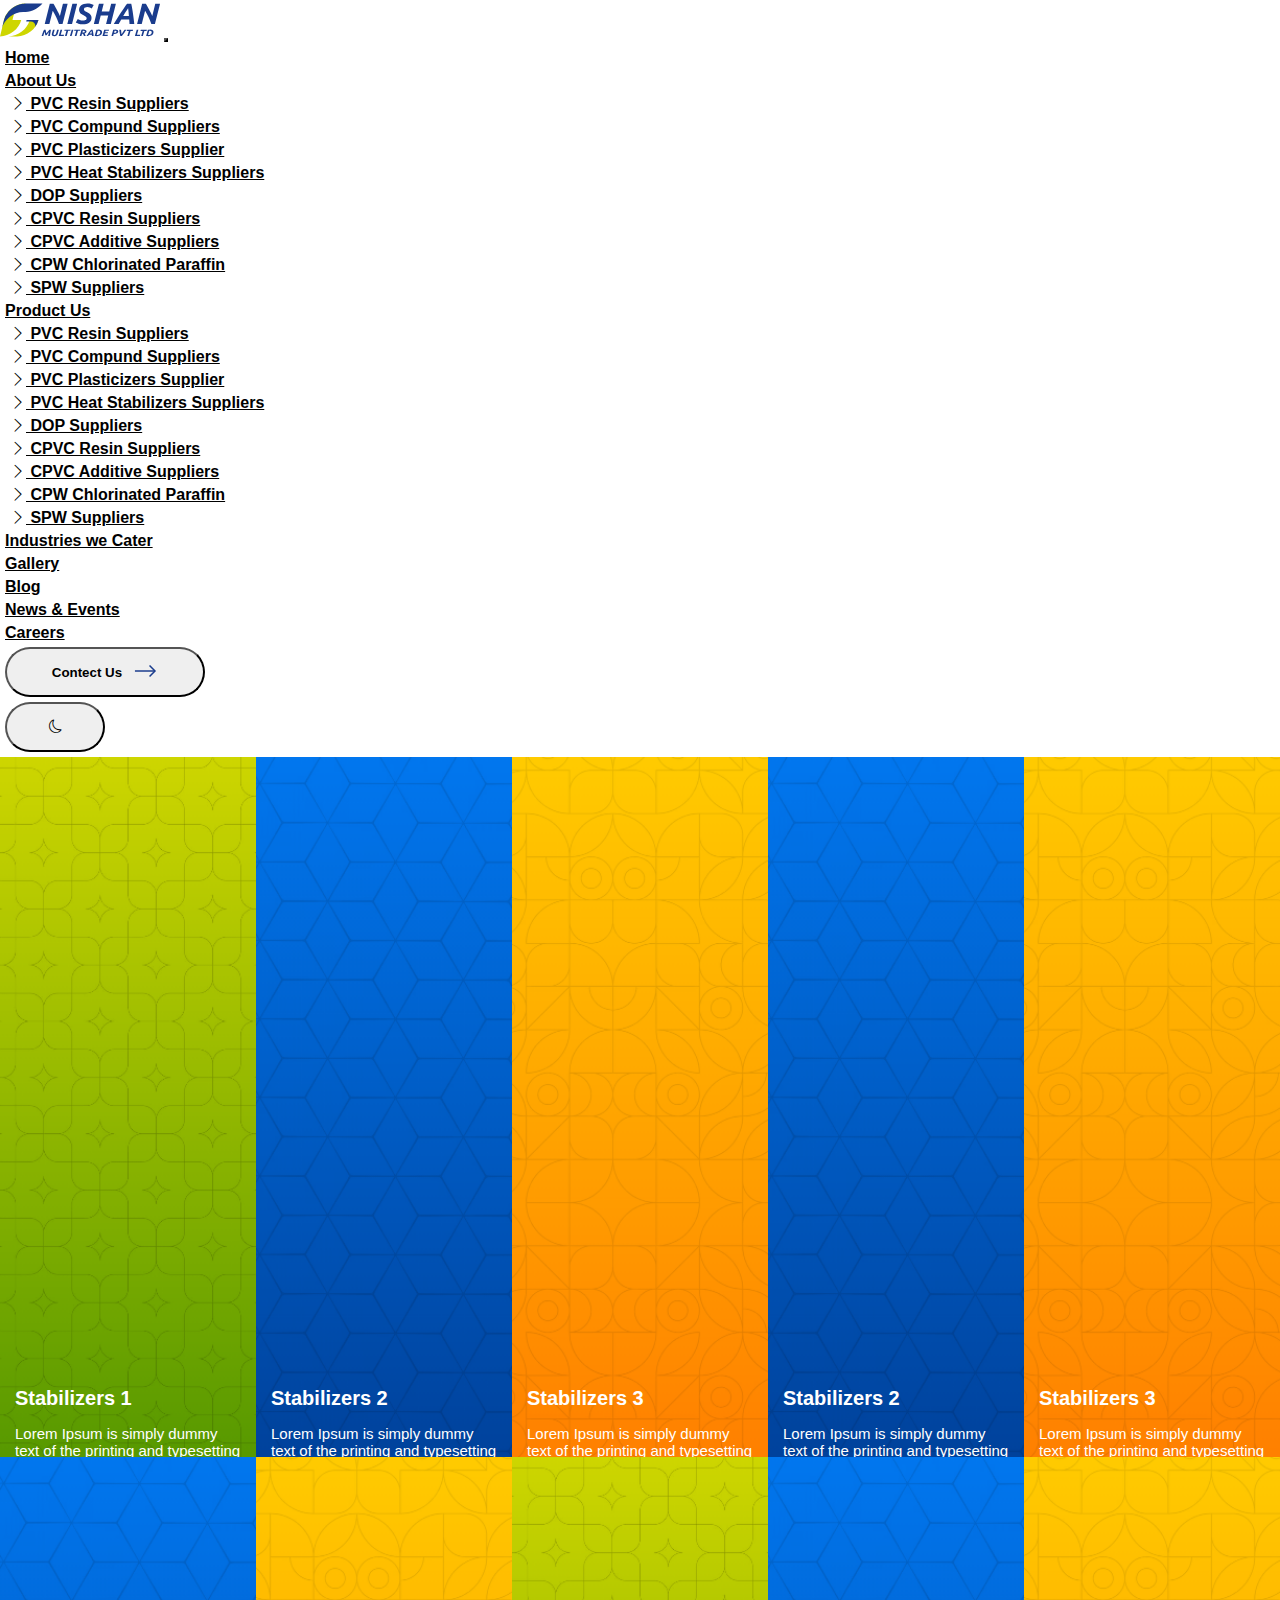
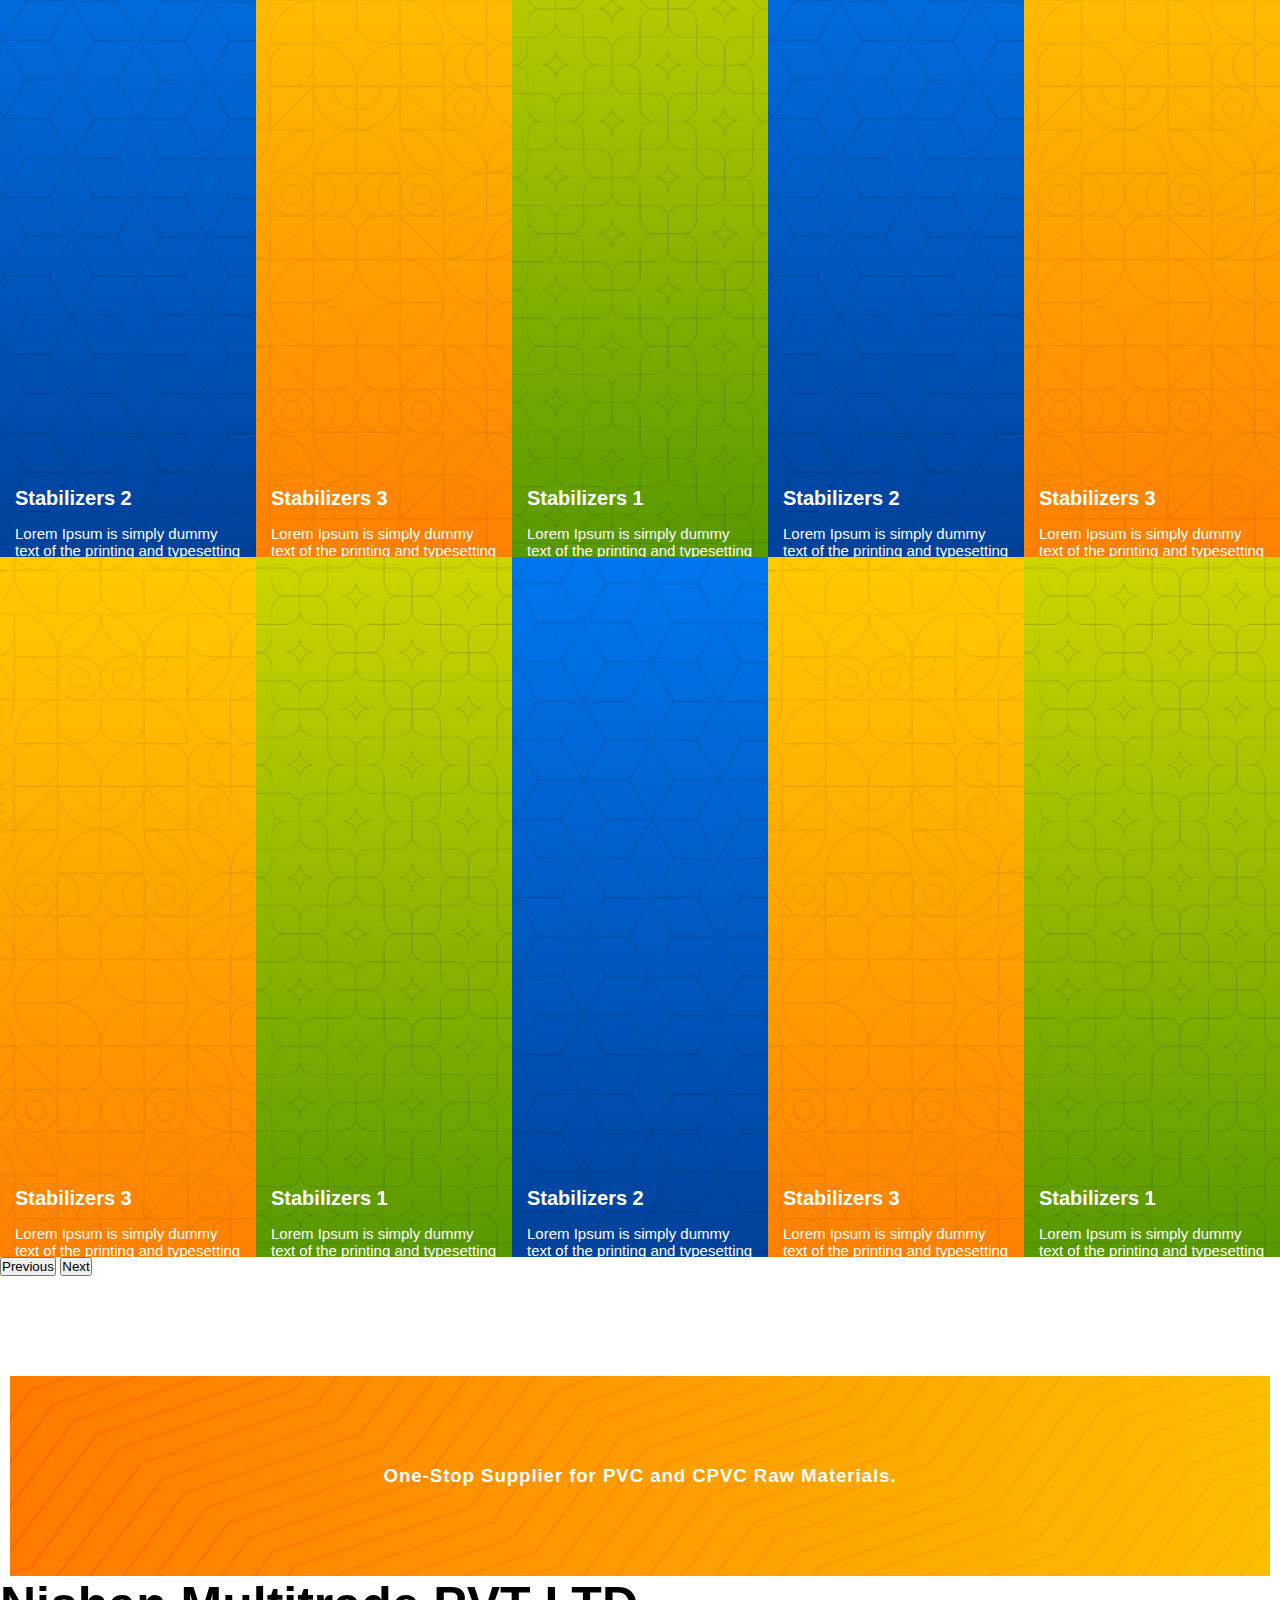
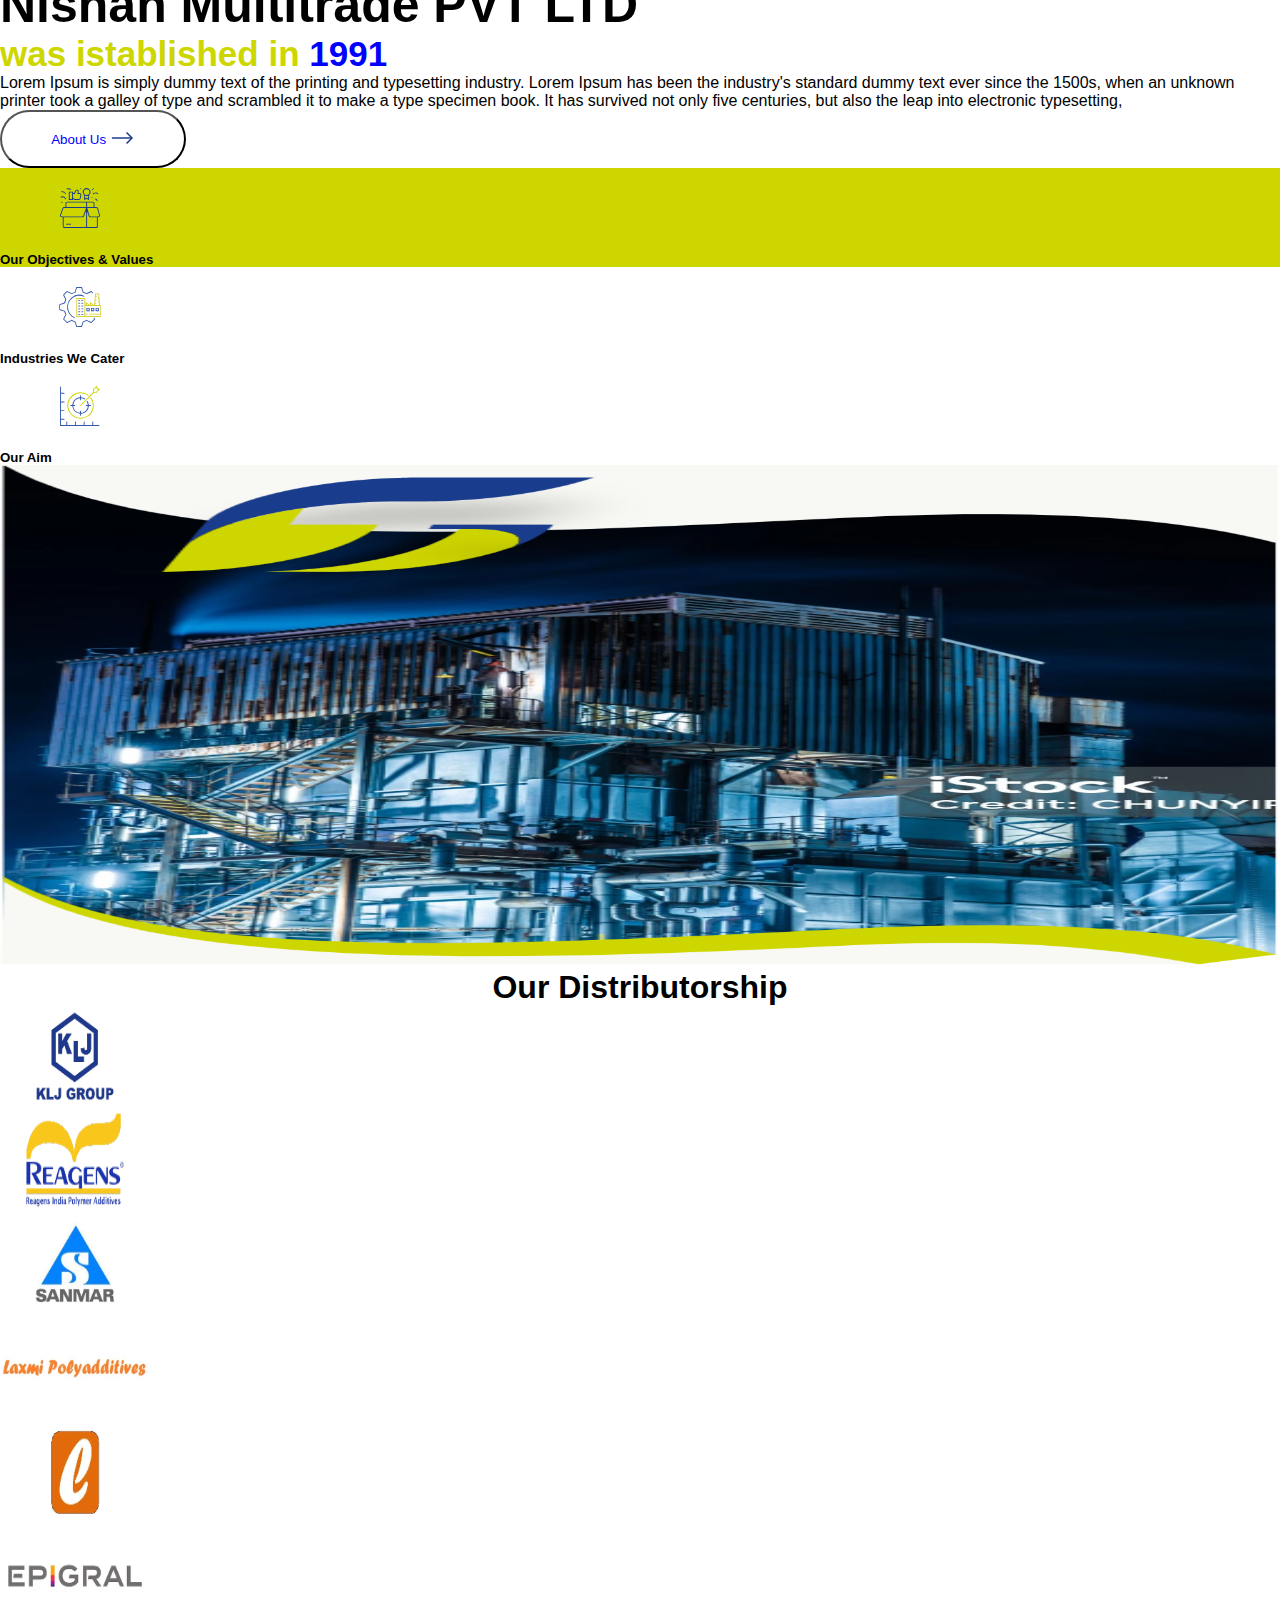
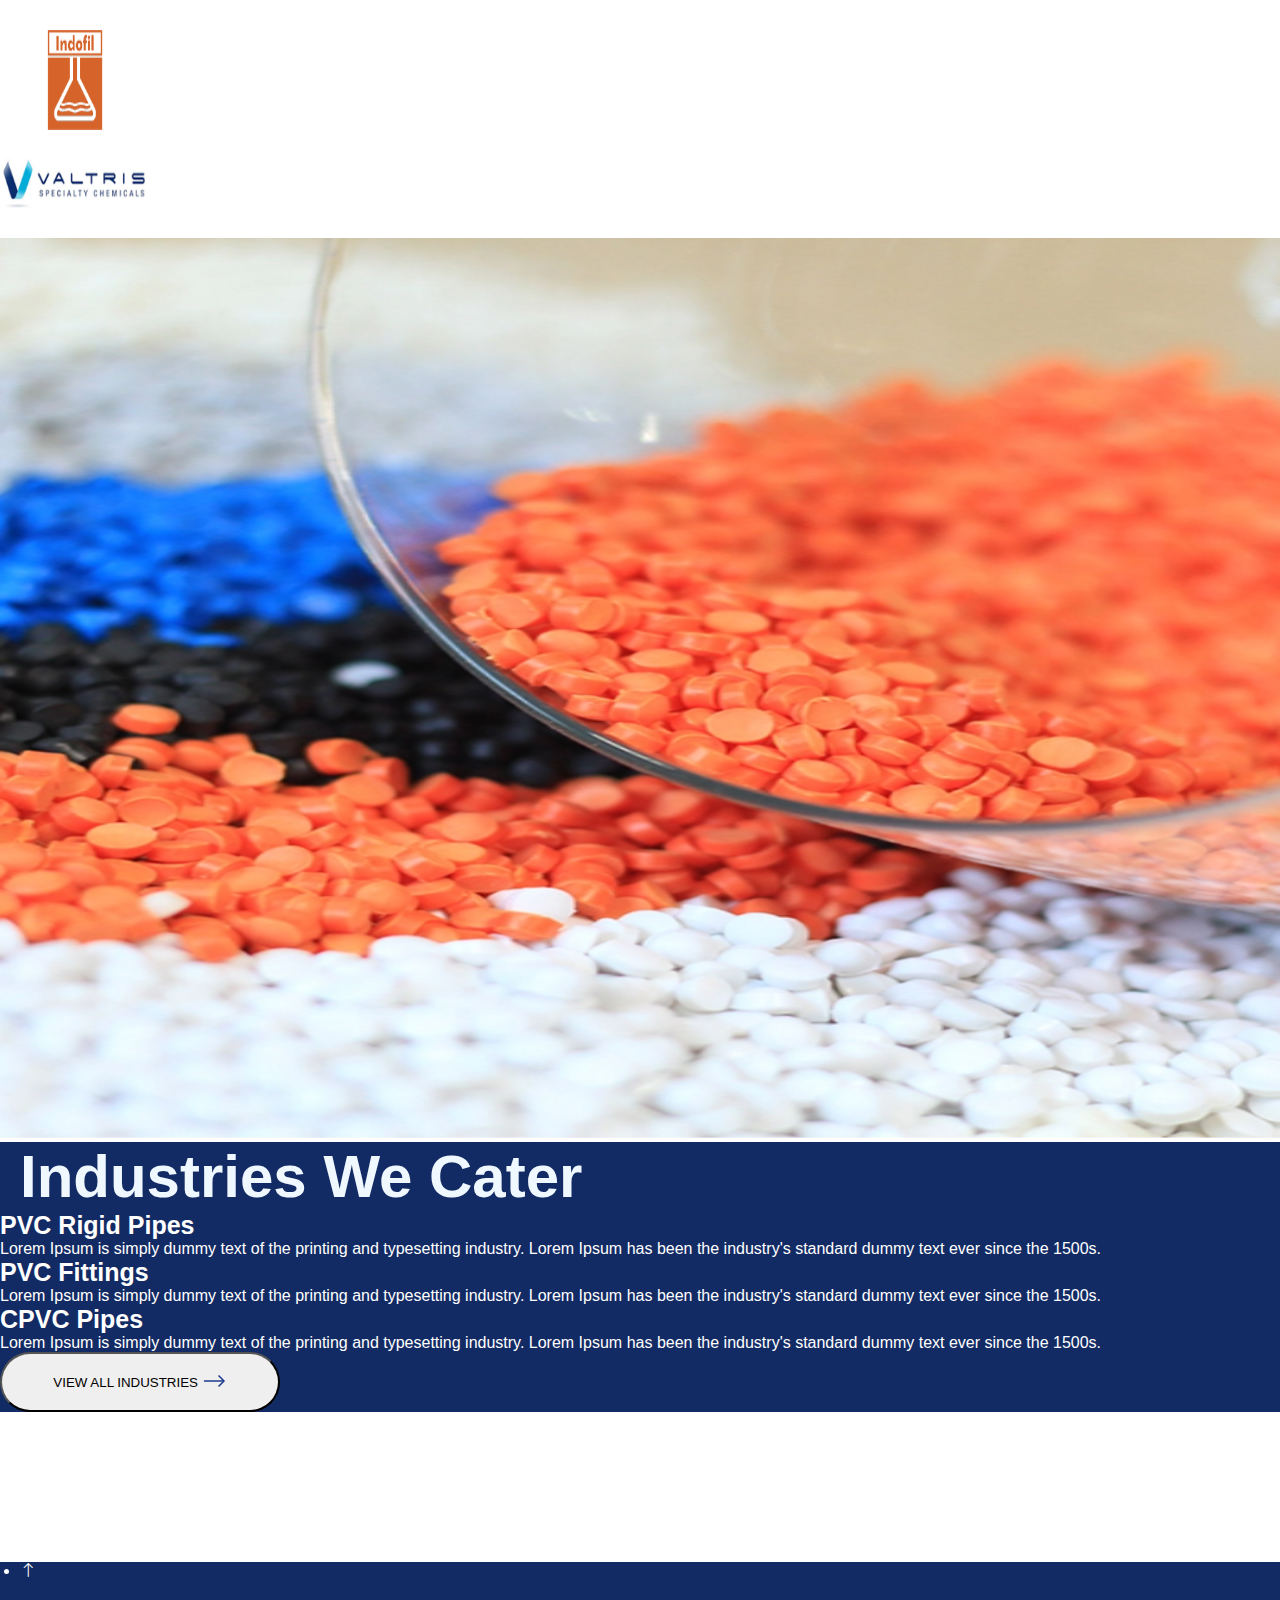
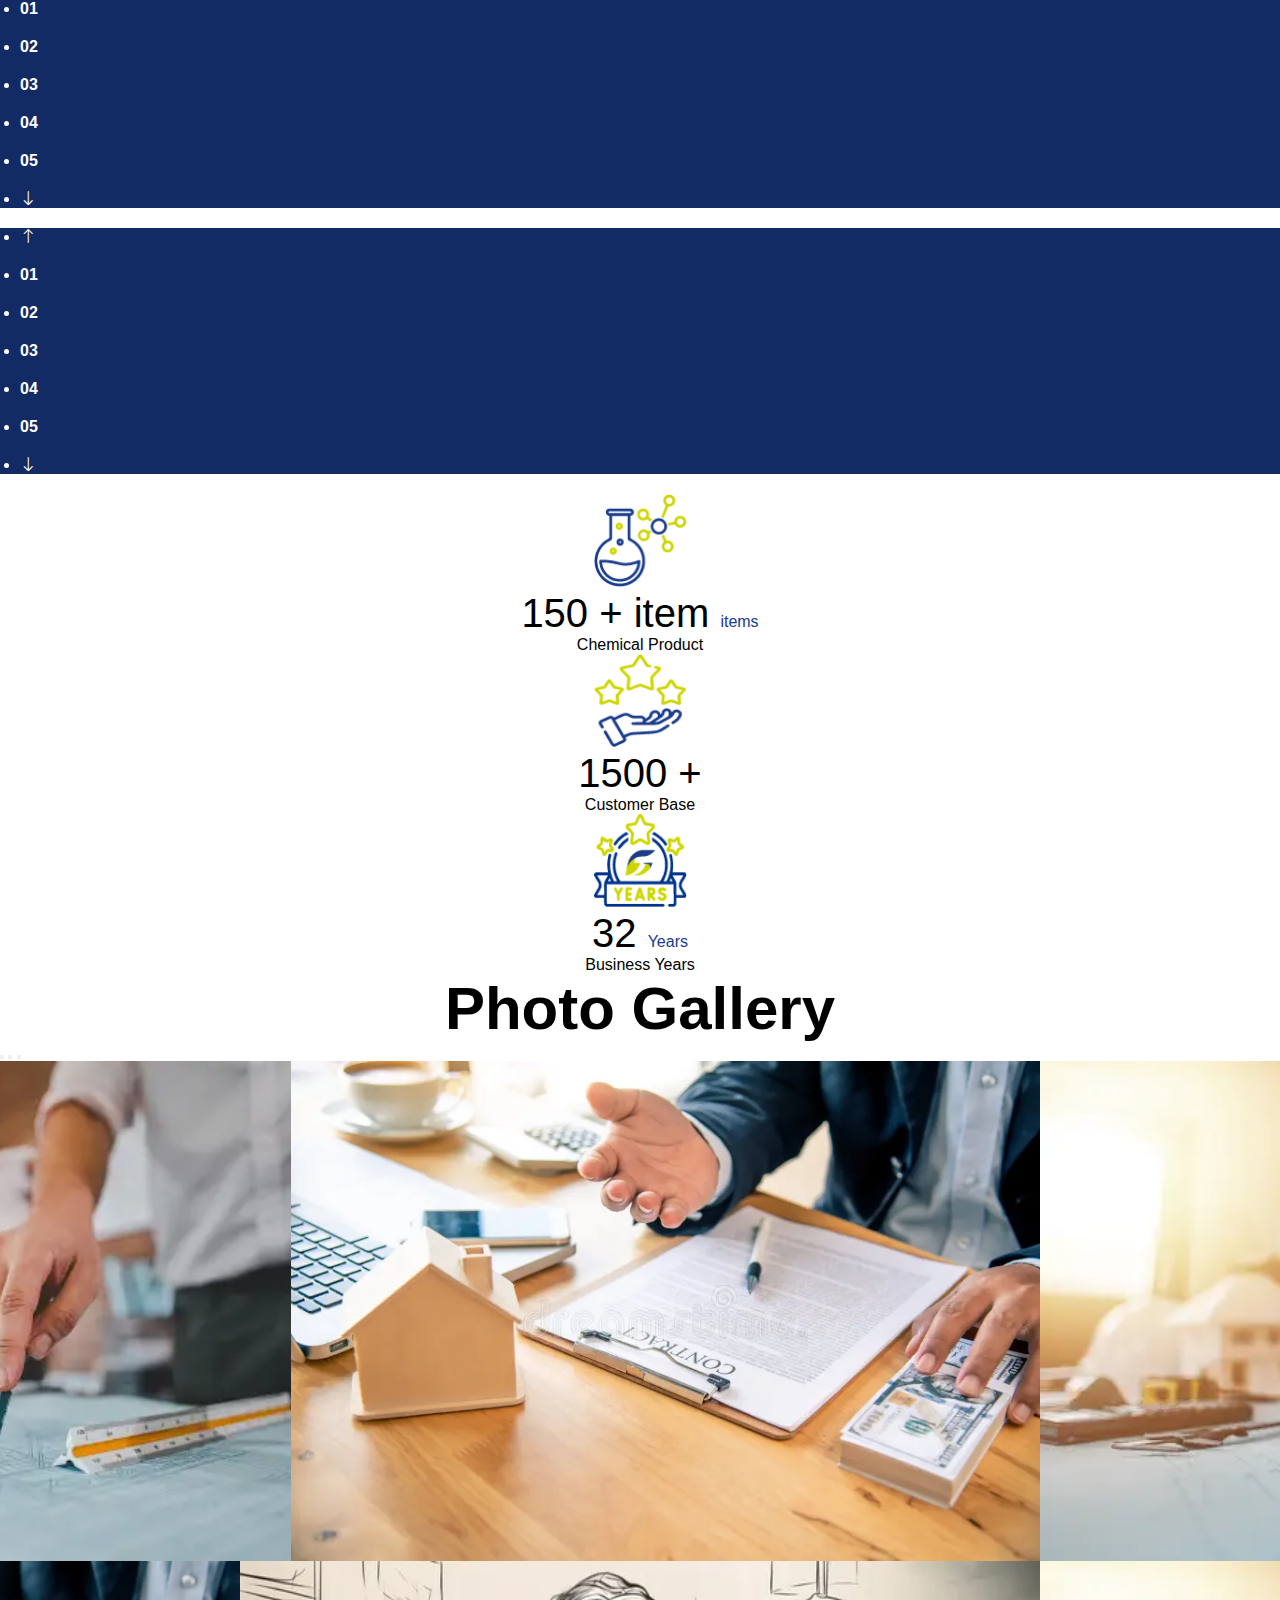
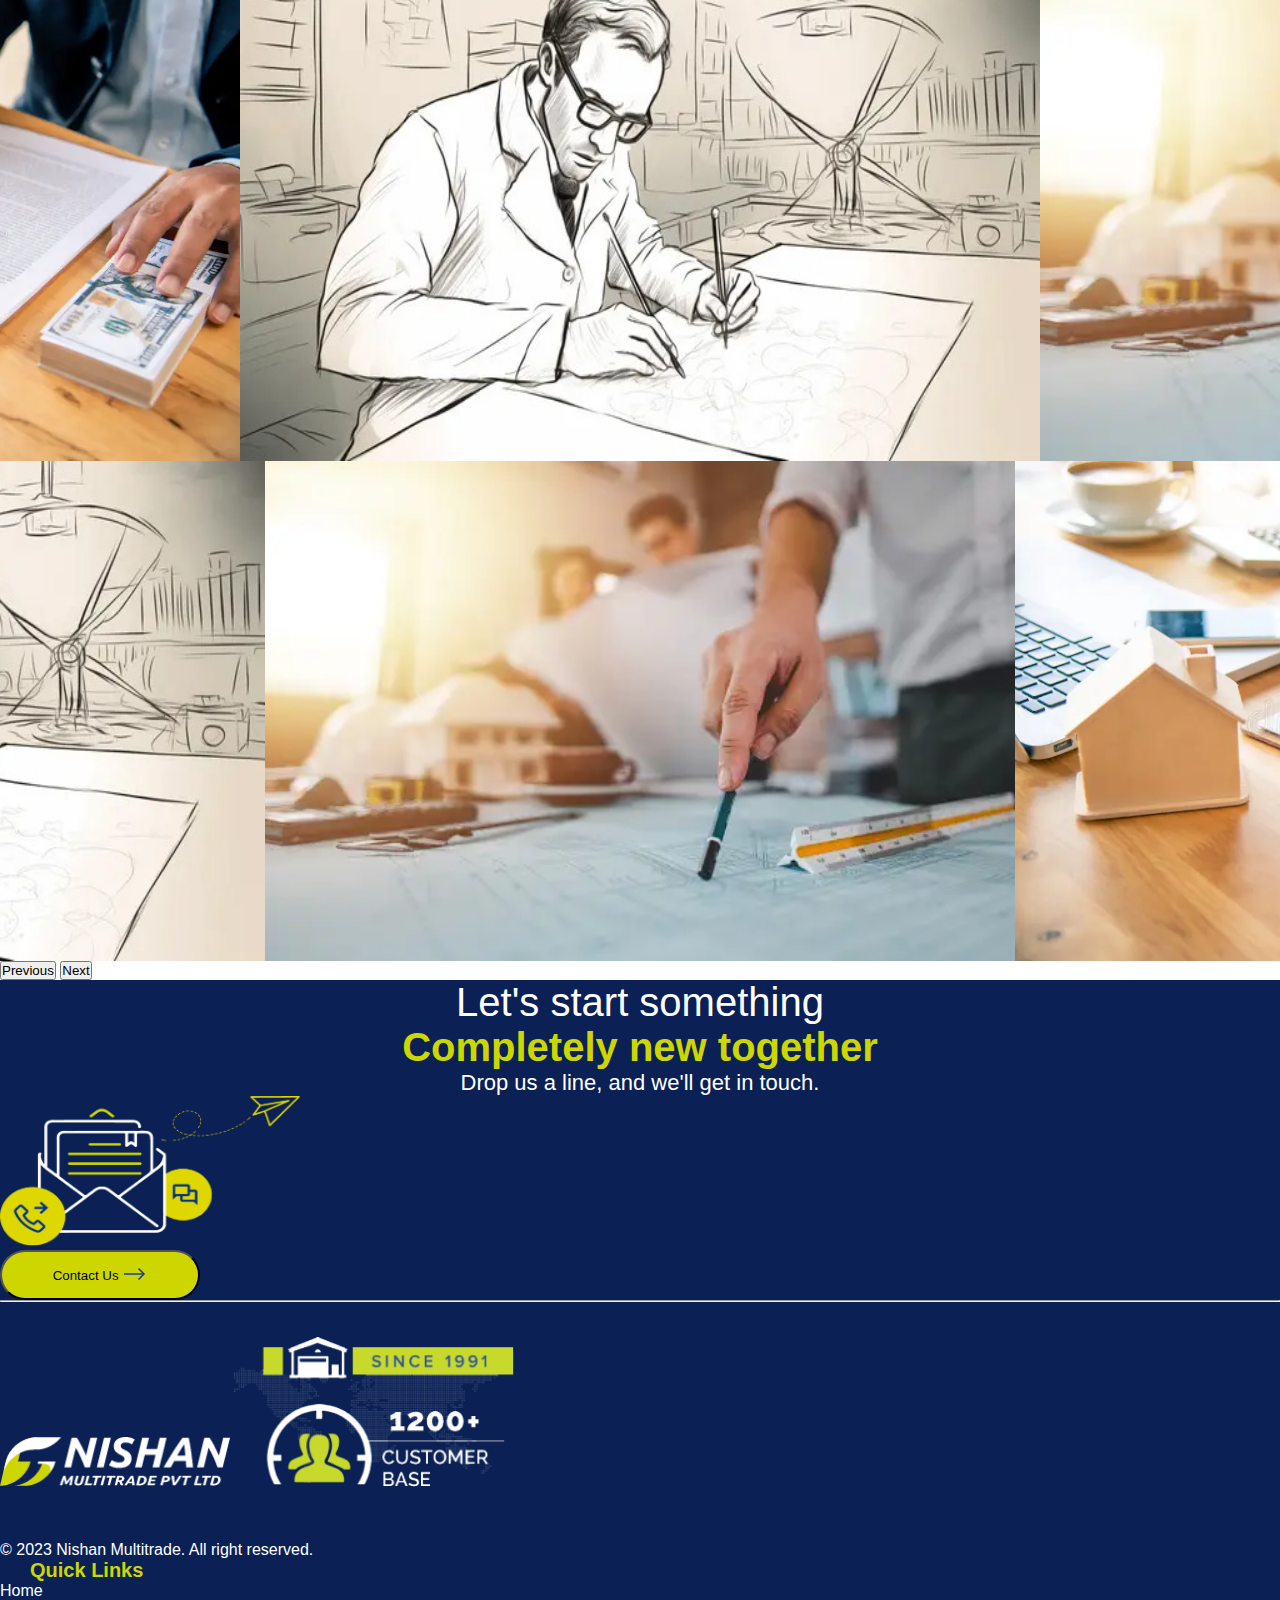
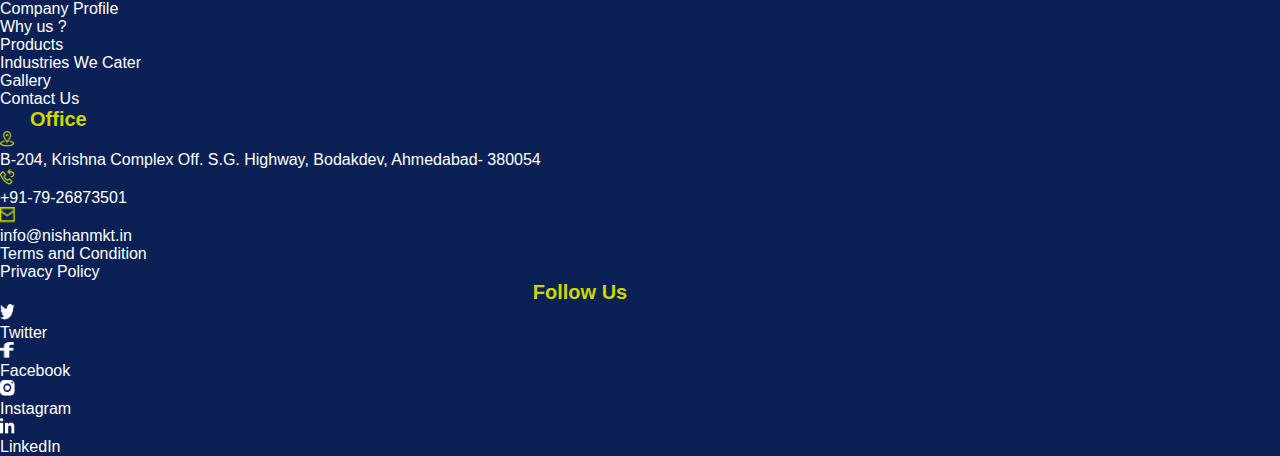
<file: home.html>
<!DOCTYPE html>
<html lang="en">
    <head>
        <meta charset="UTF-8">
        <meta
            name="viewport"
            content="width=device-width, initial-scale=1.0"
        >
        <title>Document</title>
        <link rel="stylesheet" href="style.css">
        <link href="https://cdn.jsdelivr.net/npm/bootstrap@5.0.0-beta2/dist/css/bootstrap.min.css" rel="stylesheet" integrity="sha384-BmbxuPwQa2lc/FVzBcNJ7UAyJxM6wuqIj61tLrc4wSX0szH/Ev+nYRRuWlolflfl" crossorigin="anonymous">
        <link rel="stylesheet" href="https://cdn.jsdelivr.net/npm/bootstrap-icons@1.11.2/font/bootstrap-icons.min.css">
        <!-- <script src="https://code.jquery.com/jquery-3.6.4.min.js"></script> -->
        <script
            src="https://cdn.jsdelivr.net/npm/@popperjs/core@2.11.6/dist/umd/popper.min.js"
            integrity="sha384-mZVC8zOeVlXvB0WpJS6pLSh9n4eb8fFVpZY+7d3QD9qbNJtp6CP/H/XJb5miEf1q"
            crossorigin="anonymous"
        ></script>
        <script
            src="https://cdn.jsdelivr.net/npm/bootstrap@5.3.0/dist/js/bootstrap.bundle.min.js"
            integrity="sha384-b5md+CkL08JUaDpzgEw8+6tGjhOztkY+kg9QgsfZIcM4p5UmCkiXbOX7kyqO8X+L"
            crossorigin="anonymous"
        ></script>
        <style>
                @media (max-width: 768px) {
            .carousel-inner .carousel-item > div {
                display: none;
            }
            
            .carousel-inner .carousel-item > div:first-child {
                display: block;
            }
            }
            .carousel-inner .carousel-item.active,
            .carousel-inner .carousel-item-start,
            .carousel-inner .carousel-item-next,
            .carousel-inner .carousel-item-prev {
            display: flex;
            }
            
            /* display 4 */
            @media (min-width: 768px) {
            .carousel-inner .carousel-item-right.active,
            .carousel-inner .carousel-item-next,
            .carousel-item-next:not(.carousel-item-start) {
                transform: translateX(25%) !important;
            }
            
            .carousel-inner .carousel-item-left.active,
            .carousel-item-prev:not(.carousel-item-end),
            .active.carousel-item-start,
            .carousel-item-prev:not(.carousel-item-end) {
                transform: translateX(-25%) !important;
            }
            
            .carousel-item-next.carousel-item-start, .active.carousel-item-end {
                transform: translateX(0) !important;
            }
            
            .carousel-inner .carousel-item-prev,
            .carousel-item-prev:not(.carousel-item-end) {
                transform: translateX(-25%) !important;
            }
            }
            </style>
    </head>
    <body>
        <!-- ------------------------- navbar section ----------------------- -->
        <nav class="navbar navbar-expand-lg navbar-light bg-body-tertiary ">
            <div class="container-fluid">
                <a class="navbar-brand">
                    <img
                        src="images/banner_1.svg"
                        alt
                    >
                </a>
                <button
                    class="navbar-toggler"
                    type="button"
                    data-bs-toggle="collapse"
                    data-bs-target="#navbarNav"
                    aria-controls="navbarNav"
                    aria-expanded="false"
                    aria-label="Toggle navigation"
                >
                    <span class="navbar-toggler-icon"></span>
                </button>
                <div
                    class="collapse navbar-collapse"
                    id="navbarNav"
                >
                    <ul class="navbar-nav ms-auto">
                        <li class="nav-item">
                            <a
                                class="nav-link"
                                aria-current="page"
                                href="#"
                            >
                                Home
                            </a>
                        </li>
                        <li class="nav-item dropdown">
                            <a
                                class="drop nav-link dropdown-toggle "
                                href="#"
                                role="button"
                                data-bs-toggle="dropdown"
                                aria-expanded="false"
                            >
                                About Us
                            </a>
                            <ul class="dropdown-menu">
                                <li>
                                    <a
                                        class="dropdown-item"
                                        href="#"
                                    >
                                        <i class="bi bi-chevron-right"></i>
                                        PVC Resin Suppliers
                                    </a>
                                </li>
                                <li>
                                    <a
                                        class="dropdown-item"
                                        href="#"
                                    >
                                        <i class="bi bi-chevron-right"></i>
                                        PVC Compund Suppliers
                                    </a>
                                </li>
                                <li>
                                    <a
                                        class="dropdown-item"
                                        href="#"
                                    >
                                        <i class="bi bi-chevron-right"></i>
                                        PVC Plasticizers Supplier
                                    </a>
                                </li>
                                <li>
                                    <a
                                        class="dropdown-item"
                                        href="#"
                                    >
                                        <i class="bi bi-chevron-right"></i>
                                        PVC Heat Stabilizers Suppliers
                                    </a>
                                </li>
                                <li>
                                    <a
                                        class="dropdown-item"
                                        href="#"
                                    >
                                        <i class="bi bi-chevron-right"></i>
                                        DOP Suppliers
                                    </a>
                                </li>
                                <li>
                                    <a
                                        class="dropdown-item"
                                        href="#"
                                    >
                                        <i class="bi bi-chevron-right"></i>
                                        CPVC Resin Suppliers
                                    </a>
                                </li>
                                <li>
                                    <a
                                        class="dropdown-item"
                                        href="#"
                                    >
                                        <i class="bi bi-chevron-right"></i>
                                        CPVC Additive Suppliers
                                    </a>
                                </li>
                                <li>
                                    <a
                                        class="dropdown-item"
                                        href="#"
                                    >
                                        <i class="bi bi-chevron-right"></i>
                                        CPW Chlorinated Paraffin
                                    </a>
                                </li>
                                <li>
                                    <a
                                        class="dropdown-item"
                                        href="#"
                                    >
                                        <i class="bi bi-chevron-right"></i>
                                        SPW Suppliers
                                    </a>
                                </li>
                            </ul>
                        </li>
                        <li class="nav-item dropdown">
                            <a
                                class="drop nav-link dropdown-toggle"
                                href="#"
                                role="button"
                                data-bs-toggle="dropdown"
                                aria-expanded="false"
                            >
                                Product Us
                            </a>
                            <ul class="dropdown-menu">
                                <li>
                                    <a
                                        class="dropdown-item"
                                        href="#"
                                    >
                                        <i class="bi bi-chevron-right"></i>
                                        PVC Resin Suppliers
                                    </a>
                                </li>
                                <li>
                                    <a
                                        class="dropdown-item"
                                        href="#"
                                    >
                                        <i class="bi bi-chevron-right"></i>
                                        PVC Compund Suppliers
                                    </a>
                                </li>
                                <li>
                                    <a
                                        class="dropdown-item"
                                        href="#"
                                    >
                                        <i class="bi bi-chevron-right"></i>
                                        PVC Plasticizers Supplier
                                    </a>
                                </li>
                                <li>
                                    <a
                                        class="dropdown-item"
                                        href="#"
                                    >
                                        <i class="bi bi-chevron-right"></i>
                                        PVC Heat Stabilizers Suppliers
                                    </a>
                                </li>
                                <li>
                                    <a
                                        class="dropdown-item"
                                        href="#"
                                    >
                                        <i class="bi bi-chevron-right"></i>
                                        DOP Suppliers
                                    </a>
                                </li>
                                <li>
                                    <a
                                        class="dropdown-item"
                                        href="#"
                                    >
                                        <i class="bi bi-chevron-right"></i>
                                        CPVC Resin Suppliers
                                    </a>
                                </li>
                                <li>
                                    <a
                                        class="dropdown-item"
                                        href="#"
                                    >
                                        <i class="bi bi-chevron-right"></i>
                                        CPVC Additive Suppliers
                                    </a>
                                </li>
                                <li>
                                    <a
                                        class="dropdown-item"
                                        href="#"
                                    >
                                        <i class="bi bi-chevron-right"></i>
                                        CPW Chlorinated Paraffin
                                    </a>
                                </li>
                                <li>
                                    <a
                                        class="dropdown-item"
                                        href="#"
                                    >
                                        <i class="bi bi-chevron-right"></i>
                                        SPW Suppliers
                                    </a>
                                </li>
                            </ul>
                        </li>
                        <li class="nav-item">
                            <a
                                class="nav-link"
                                href="#"
                            >
                                Industries we Cater
                            </a>
                        </li>
                        <li class="nav-item">
                            <a
                                class="nav-link"
                                href="#"
                            >
                                Gallery
                            </a>
                        </li>
                        <li class="nav-item">
                            <a
                                class="nav-link"
                                href="#"
                            >
                                Blog
                            </a>
                        </li>
                        <li class="nav-item">
                            <a
                                class="nav-link"
                                href="#"
                            >
                                News & Events
                            </a>
                        </li>
                        <li class="nav-item">
                            <a
                                class="nav-link"
                                href="#"
                            >
                                Careers
                            </a>
                        </li>
                        <li>
                            <button
                                class="custom-width btn btn-primary"
                                type="submit"
                                style="width: 200px; height: 50px; border-radius: 30px;"
                            >
                                Contect Us  &nbsp;
                                <img
                                    src="images/img_50.svg"
                                    alt
                                    style="width: 25px; height: 12px; "
                                >
                            </button>
                        </li>
                        <li>
                            <button
                                id="dark-mode-toggle"
                                class="custom-width btn btn-primary"
                                style="width: 100px; height: 50px; border-radius: 30px;"
                            >
                                <i
                                    class="bi bi-moon"
                                    id="moon-icon"
                                ></i>
                                <i
                                    class="bi bi-sun"
                                    id="sun-icon"
                                ></i>
                            </button>
                        </li>
                    </ul>
                </div>
            </div>
        </nav>













        <!-- ------------------------- card Carousel Section --------------------------- -->
        <div
            id="myCarousel"
            class="carousel slide container-fluid"
            data-bs-ride="carousel"
        >
            <div class="carousel-inner w-100 ">
                <div class="carousel-item">
                    <div class="col-md-4">
                        <div class="card img1">
                            <div class="empty"></div>
                            <div class="head">
                                <h6>Stabilizers 1</h6>
                                <p>
                                    Lorem Ipsum is simply dummy text of the printing and typesetting industry. Lorem Ipsum has been the industry's standard dummy text ever since the 1500s.
                                </p>
                            </div>
                            <div class="readbtn">
                                <h6>
                                    <a href="#">Read More</a>
                                </h6>
                            </div>
                        </div>
                    </div>
                </div>
                <div class="carousel-item">
                    <div class="col-md-4">
                        <div class="card img2">
                            <div class="empty"></div>
                            <div class="head">
                                <h6>Stabilizers 2</h6>
                                <p>
                                    Lorem Ipsum is simply dummy text of the printing and typesetting industry. Lorem Ipsum has been the industry's standard dummy text ever since the 1500s.
                                </p>
                            </div>
                            <div class="readbtn">
                                <h6>
                                    <a href="#">Read More</a>
                                </h6>
                            </div>
                        </div>
                    </div>
                </div>
                <div class="carousel-item active">
                    <div class="col-md-4">
                        <div class="card img3">
                            <div class="empty"></div>
                            <div class="head">
                                <h6>Stabilizers 3</h6>
                                <p>
                                    Lorem Ipsum is simply dummy text of the printing and typesetting industry. Lorem Ipsum has been the industry's standard dummy text ever since the 1500s.
                                </p>
                            </div>
                            <div class="readbtn">
                                <h6>
                                    <a href="#">Read More</a>
                                </h6>
                            </div>
                        </div>
                    </div>
                </div>
            </div>
            <button
                class="carousel-control-prev"
                type="button"
                data-bs-target="#myCarousel"
                data-bs-slide="prev"
            >
                <span
                    class="carousel-control-prev-icon"
                    aria-hidden="true"
                ></span>
                <span class="visually-hidden">Previous</span>
            </button>
            <button
                class="carousel-control-next"
                type="button"
                data-bs-target="#myCarousel"
                data-bs-slide="next"
            >
                <span
                    class="carousel-control-next-icon"
                    aria-hidden="true"
                ></span>
                <span class="visually-hidden">Next</span>
            </button>
        </div>












        <!-- ----------------------------------- section Two ------------------------------- -->
        <div class="container-fluid section-one">
            <h3 class="heading-one">
                One-Stop Supplier for PVC and CPVC Raw Materials.
            </h3>
        </div>


















        <!-- ------------------------------------- section Three ----------------------------- -->
        <div class="container-fluid mt-5">
            <div class="row g-5">
                <div class="col-md-6">
                    <div>
                        <h4 style="font-size: 50px; font-weight: bold;">Nishan Multitrade PVT LTD</h4>
                        <p style="font-size: 35px; color: #CED600;  font-weight: bold;">
                            was istablished in
                            <span style="color: blue; font-weight: bold;">1991</span>
                        </p>
                        <p class="para-2">
                            Lorem Ipsum is simply dummy text of the printing and typesetting industry. Lorem Ipsum has been the industry's standard dummy text ever since the 1500s, when an unknown printer took a galley of type and scrambled it to make a type specimen book. It has survived not only five centuries, but also the leap into electronic typesetting,
                        </p>
                        <button
                            type="button"
                            class="btn-1 btn-outline-warning"
                            style="color: blue; background-color: white;"
                        >
                            About Us
                            <img
                                src="images/img_50.svg"
                                alt
                                style="width: 25px; height: 12px;"
                            >
                        </button>
                        <div class="container-fluid mt-5">
                            <div class="row g-5">
                                <div class="col-md-4 col-12 text-center" style="background-color: #CED600;">
                                    <img src="images/img_4.svg" alt style="margin-top: 20px;">
                                    <h5 style="margin-top: 20px;">Our Objectives & Values</h5>
                                </div>
                                <div class="col-md-4 col-12 text-center">
                                    <img src="images/img_5.svg" alt style="margin-top: 20px;">
                                    <h5 style="margin-top: 20px;">Industries We Cater</h5>
                                </div>
                                <div class="col-md-4 col-12 text-center">
                                    <img src="images/img_6.svg" alt style="margin-top: 20px;">
                                    <h5 style="margin-top: 20px;">Our Aim</h5>
                                </div>
                            </div>
                        </div>
                    </div>
                </div>
                <div class="col-md-6">
                    <div class="img-4">
                        <img
                            src="images/img_3.png"
                            alt
                            style="width: 100%; height: 500px;"
                        >
                    </div>
                </div>
            </div>
        </div>














        <!-- --------------------------------------- section Four ------------------------------ -->
        <div class="container-fluid mt-5">
            <h1 style="text-align: center;">
                Our
                <b>Distributorship</b>
            </h1>


            <div class="container-fluid mt-5">
                <div class="row g-5">
                    <div class="col-md-2 col-6 text-center">
                        <img
                            src="images/img-7.png"
                            alt
                            style="width: 150px; height: 100px;"
                        >
                    </div>
                    <div class="col-md-2 col-6 text-center">
                        <img
                            src="images/img-9.png"
                            alt
                            style="width: 150px; height: 100px;"
                        >
                    </div>
                    <div class="col-md-2 col-6 text-center">
                        <img
                            src="images/img_10.png"
                            alt
                            style="width: 150px; height: 100px;"
                        >
                    </div>
                    <div class="col-md-2 col-6 text-center">
                        <img
                            src="images/img_11.png"
                            alt
                            style="width: 150px; height: 100px;"
                        >
                    </div>
                    <div class="col-md-2 col-6 text-center">
                        <img
                            src="images/img_12.png"
                            alt
                            style="width: 150px; height: 100px;"
                        >
                    </div>
                    <div class="col-md-2 col-6 text-center">
                        <img
                            src="images/img_13.png"
                            alt
                            style="width: 150px; height: 100px;"
                        >
                    </div>
                    <div class="col-md-2 col-6 text-center">
                        <img
                            src="images/img_14.png"
                            alt
                            style="width: 150px; height: 100px;"
                        >
                    </div>
                    <div class="col-md-2 col-6 text-center">
                        <img
                            src="images/img_8.png"
                            alt
                            style="width: 150px; height: 100px;"
                        >
                    </div>
                </div>
            </div>
        </div>











        <!-- --------------------------------- section Five ------------------------------------ -->




        <div class="container-fluid mt-5">
            <div class="row">
                <div class="col-md-6 p-0">
                    <img
                        src="images/img_15.png"
                        alt
                        style="width: 100%; height: 900px;"
                    >
                </div>
                <div
                    class="col-md-5"
                    style="background-color: #132B64;"
                >
                    <h4
                        class="mt-5"
                        style="font-size: 60px; margin-left: 20px; color: aliceblue;"
                    >
                        <b style="font-size: 60px;">Industries</b>
                        We Cater
                    </h4>
                    <div
                        id="pvc-rigid-pipes"
                        class="mt-5 m-3"
                    >
                        <h3 style="font-size: 25px; color: white;">PVC Rigid Pipes</h3>
                        <p style="font-size: 16px; color: white;">
                            Lorem Ipsum is simply dummy text of the printing and typesetting industry. Lorem Ipsum has been the industry's standard dummy text ever since the 1500s.
                        </p>
                    </div>
                    <div
                        id="pvc-fittings"
                        class="mt-5 m-3"
                    >
                        <h3 style="font-size: 25px; color: white;">PVC Fittings</h3>
                        <p style="font-size: 16px; color: white;">
                            Lorem Ipsum is simply dummy text of the printing and typesetting industry. Lorem Ipsum has been the industry's standard dummy text ever since the 1500s.
                        </p>
                    </div>
                    <div
                        id="cpvc-pipes"
                        class="mt-5 m-3"
                    >
                        <h3 style="font-size: 25px; color: white;">CPVC Pipes</h3>
                        <p style="font-size: 16px; color: white;">
                            Lorem Ipsum is simply dummy text of the printing and typesetting industry. Lorem Ipsum has been the industry's standard dummy text ever since the 1500s.
                        </p>
                    </div>


                    <button
                        type="button"
                        class="btn btn-warning mt-5"
                        style="width: 280px; height: 60px; border-radius: 30px;"
                    >
                        VIEW ALL INDUSTRIES
                        <img
                            src="images/img_50.svg"
                            alt
                            style="width: 25px; height: 12px;"
                        >
                    </button>
                </div>
                <div
                    class="col-md-1 d-none d-md-block"
                    style="background-color: #132B64;"
                >
                    <ul
                        class="list-unstyled"
                        style="cursor: pointer;"
                    >
                        <li style="margin-top: 150px; margin-left: 20px; color: white;">
                            <i class="bi bi-arrow-up"  id="arrow-up"></i>
                        </li>
                        <li
                            style="margin: 20px; color: white;"
                            class="scroll-item"
                            data-target="pvc-rigid-pipes"
                        >
                            01
                        </li>
                        <li
                            style="margin: 20px; color: white;"
                            class="scroll-item"
                            data-target="pvc-fittings"
                        >
                            02
                        </li>
                        <li
                            style="margin: 20px; color: white;"
                            class="scroll-item"
                            data-target="cpvc-pipes"
                        >
                            03
                        </li>
                        <li
                            style="margin: 20px; color: white;"
                            class="scroll-item"
                            data-target="pvc-rigid-pipes"
                        >
                            04
                        </li>
                        <li style="margin: 20px; color: white;">05</li>
                        <li style="margin: 20px; color: white;">
                            <i class="bi bi-arrow-down"   id="arrow-down"></i>
                        </li>
                    </ul>
                </div>
            </div>
            <!-- Mobile Responsive Unordered List -->
            <div class="d-block d-md-none col-md-12" style="background-color: #132B64;">
                <ul class="list-unstyled d-flex flex-row justify-content-center align-items-center mb-0" style="cursor: pointer;">
                    <li style=" margin-left: 20px; color: white;">
                        <i class="bi bi-arrow-up"  id="arrow-up"></i>
                    </li>
                    <li style="margin: 20px; color: white;" class="scroll-item" data-target="pvc-rigid-pipes">01</li>
                    <li style="margin: 20px; color: white;" class="scroll-item" data-target="pvc-fittings">02</li>
                    <li style="margin: 20px; color: white;" class="scroll-item" data-target="cpvc-pipes">03</li>
                    <li style="margin: 20px; color: white;" class="scroll-item" data-target="pvc-rigid-pipes">04</li>
                    <li style="margin: 20px; color: white;">05</li>
                    <li style="margin: 20px; color: white;">
                        <i class="bi bi-arrow-down"   id="arrow-down"></i>
                    </li>
                </ul>
            </div>








        <!-- ---------------------------------------- section Six ------------------------------- -->







        <div class="container-fluid mt-5">
            <div class="row g-5">
                <div
                    class="col-md-4"
                    style=" text-align: center;"
                >
                    <div class="row mt-5">
                        <div class="col-md-4">
                            <img
                                src="images/img_16.png"
                                alt
                                style="width: 93px; height: 93px;"
                            >
                        </div>
                        <div class="col-md-8 mt-4">
                            <p style="font-size: 40px;">
                                150 + item
                                <span style="font-size: 16px; color: #1A3C8D;">items</span>
                            </p>
                            <p style="font-size: 16px;">Chemical Product</p>
                        </div>
                    </div>
                </div>
                <div
                    class="col-md-4"
                    style="text-align: center;"
                >
                    <div class="row mt-5">
                        <div class="col-md-2">
                            <img
                                src="images/img_17.png"
                                alt
                                style="width: 93px; height: 93px;"
                            >
                        </div>
                        <div class="col-md-9 mt-10">
                            <p style="font-size: 40px;">1500 +</p>
                            <p style="font-size: 16px;">Customer Base</p>
                        </div>
                    </div>
                </div>
                <div
                    class="col-md-4"
                    style="text-align: center;"
                >
                    <div class="row mt-5">
                        <div class="col-md-3">
                            <img
                                src="images/img_18.png"
                                alt
                                style="width: 93px; height: 93px;"
                            >
                        </div>
                        <div class="col-md-9 mt-10">
                            <p style="font-size: 40px;">
                                32
                                <span style="font-size: 16px; color: #1A3C8D;">Years</span>
                            </p>
                            <p style="font-size: 16px;">Business Years</p>
                        </div>
                    </div>
                </div>
            </div>
        </div>













        <!-- -------------------------------------- section Seven ------------------------------ -->
        <div
            id="carouselExampleCaptions"
            class="container-fluid carousel slide mt-5"
        >
            <h1 style="font-size: 60px; text-align: center;">
                Photo
                <b>Gallery</b>
            </h1>
            <div class="carousel-indicators">
                <button
                    type="button"
                    data-bs-target="#carouselExampleCaptions"
                    data-bs-slide-to="0"
                    class="active"
                    aria-current="true"
                    aria-label="Slide 1"
                ></button>
                <button
                    type="button"
                    data-bs-target="#carouselExampleCaptions"
                    data-bs-slide-to="1"
                    aria-label="Slide 2"
                ></button>
                <button
                    type="button"
                    data-bs-target="#carouselExampleCaptions"
                    data-bs-slide-to="2"
                    aria-label="Slide 3"
                ></button>
            </div>
            <div class="carousel-inner">
                <div class="carousel-item active">
                    <img
                        src="images/img_20.jpg"
                        class="d-block w-100"
                        alt="..."
                        style="width: 800px; height: 500px;"
                    >
                </div>
                <div class="carousel-item">
                    <img
                        src="images/img_21.webp"
                        class="d-block w-100"
                        alt="..."
                        style="width: 800px; height: 500px;"
                    >
                </div>
                <div class="carousel-item">
                    <img
                        src="images/img_22.webp"
                        class="d-block w-100"
                        alt="..."
                        style="width: 800px; height: 500px;"
                    >
                </div>
            </div>
            <button
                class="carousel-control-prev"
                type="button"
                data-bs-target="#carouselExampleCaptions"
                data-bs-slide="prev"
            >
                <span
                    class="carousel-control-prev-icon"
                    aria-hidden="true"
                ></span>
                <span class="visually-hidden">Previous</span>
            </button>
            <button
                class="carousel-control-next"
                type="button"
                data-bs-target="#carouselExampleCaptions"
                data-bs-slide="next"
            >
                <span
                    class="carousel-control-next-icon"
                    aria-hidden="true"
                ></span>
                <span class="visually-hidden">Next</span>
            </button>
        </div>











        <!-- ------------------------------------- section Eight ---------------------------------------- -->
        <div
            class="mt-5 container-fluid p-5"
            style="background-color: #0B2155;"
        >
            <div class="row">
                <div class="col-md-5">
                    <p style="font-size: 40px; text-align: center; color: white;">Let's start something</p>
                    <h3 style="font-size: 40px; text-align: center; color: #CED600;">
                        <b>Completely new together</b>
                    </h3>
                    <p style="font-size: 22px; text-align: center; color: white;">Drop us a line, and we'll get in touch.</p>
                </div>
                <div class="col-md-4 mt-3">
                    <img
                        src="images/img_23.png"
                        alt
                        style="width: 300px; height: 150px; "
                    >
                </div>
                <div class="col-md-1 mt-5">
                    <button
                        type="button"
                        class="btn btn-warning"
                        style="background-color: #CED600; width: 200px; height: 50px; border-radius: 30px"
                    >
                        Contact Us
                        <img
                            src="images/img_50.svg"
                            alt
                            style="width: 25px; height: 12px;"
                        >
                    </button>
                </div>
            </div>
            <hr style="color: white;">
            <div
                class="container-fluid mt-5"
                style="background-color: #0B2155;"
            >
                <div class="row">
                    <div class="col-md-3">
                        <img
                            src="images/img_24.png"
                            alt
                            style="width: 230px; height: 50px;"
                        >
                        <img
                            src="images/img_25.png"
                            alt
                            style="width: 280px; height: 150px; margin-top: 35px;"
                        >
                        <p style="color: white; margin-top: 50px;">
                            © 2023 Nishan Multitrade. All right reserved.
                        </p>
                    </div>
                    <div class="col-md-3">
                        <h3 style="color: #CED600; font-size: 20px; margin-left: 30px;">
                            <b>Quick Links</b>
                        </h3>
                        <ul style="list-style:none; color: white;">
                            <p>Home</p>
                            <p>Company Profile</p>
                            <p>Why us ?</p>
                            <p>Products</p>
                            <p>Industries We Cater</p>
                            <p>Gallery</p>
                            <p>Contact Us</p>
                        </ul>
                    </div>
                    <div class="col-md-3">
                        <h3 style="color: #CED600; font-size: 20px; margin-left: 30px;">
                            <b>Office</b>
                        </h3>
                        <ul style="list-style:none; color: white;">
                            <div class="row">
                                <div class="col-md-2">
                                    <img
                                        src="images/img_26.png"
                                        alt
                                        style="width: 15px; height: 16px;"
                                    >
                                </div>
                                <div class="col-md-10">
                                    <p>
                                        B-204, Krishna Complex Off. S.G. Highway, Bodakdev, Ahmedabad- 380054
                                    </p>
                                </div>
                            </div>
                            <div class="row">
                                <div class="col-md-2">
                                    <img
                                        src="images/img_27.png"
                                        alt
                                        style="width: 15px; height: 16px;"
                                    >
                                </div>
                                <div class="col-md-10">
                                    <p>+91-79-26873501</p>
                                </div>
                            </div>
                            <div class="row">
                                <div class="col-md-2">
                                    <img
                                        src="images/img_28.png"
                                        alt
                                        style="width: 15px; height: 16px;"
                                    >
                                </div>
                                <div class="col-md-10">
                                    <p>info@nishanmkt.in</p>
                                </div>
                            </div>
                            <p>Terms and Condition</p>
                            <p>Privacy Policy</p>
                        </ul>
                    </div>


                    <div class="col-md-3">
                        <h3 style="color: #CED600; font-size: 20px; text-align: center; margin-right: 120px;">
                            <b>Follow Us</b>
                        </h3>
                        <ul style="list-style:none; color: white;">
                            <div class="row">
                                <div class="col-md-2">
                                    <img
                                        src="images/img_29.png"
                                        alt
                                        style="width: 15px; height: 16px;"
                                    >
                                </div>
                                <div class="col-md-10">
                                    <p>Twitter</p>
                                </div>
                            </div>
                            <div class="row">
                                <div class="col-md-2">
                                    <img
                                        src="images/img_30.png"
                                        alt
                                        style="width: 15px; height: 16px;"
                                    >
                                </div>
                                <div class="col-md-10">
                                    <p>Facebook</p>
                                </div>
                            </div>
                            <div class="row">
                                <div class="col-md-2">
                                    <img
                                        src="images/img_31.png"
                                        alt
                                        style="width: 15px; height: 16px;"
                                    >
                                </div>
                                <div class="col-md-10">
                                    <p>Instagram</p>
                                </div>
                            </div>
                            <div class="row">
                                <div class="col-md-2">
                                    <img
                                        src="images/img_32.png"
                                        alt
                                        style="width: 15px; height: 16px;"
                                    >
                                </div>
                                <div class="col-md-10">
                                    <p>LinkedIn</p>
                                </div>
                            </div>
                        </ul>
                    </div>
                </div>
            </div>
        </div>
        <script src="script.js"></script>
        <script src="https://code.jquery.com/jquery-3.6.4.min.js"></script>
        <script src="https://cdn.jsdelivr.net/npm/bootstrap@5.3.0/dist/js/bootstrap.bundle.min.js"></script>
        <script src="https://cdnjs.cloudflare.com/ajax/libs/OwlCarousel2/2.3.4/owl.carousel.min.js"></script>
        <script>
            $(document).ready(function () {
                $('#myCarousel').carousel({
                    interval: 100000,
                });

                $('.carousel .carousel-item').each(function () {
                    var minPerSlide = 3; // Corrected value
                    var next = $(this).next();
                    if (!next.length) {
                        next = $(this).siblings(':first');
                    }
                    next.children(':first-child').clone().appendTo($(this));

                    for (var i = 0; i < minPerSlide; i++) {
                        next = next.next();
                        if (!next.length) {
                            next = $(this).siblings(':first');
                        }

                        next.children(':first-child').clone().appendTo($(this));
                    }
                });
            });

        

            $(document).ready(function() {
    // Initial setup based on the current mode
    updateDarkModeIcons();

    // Toggle dark mode on button click
    $("#dark-mode-toggle").click(function() {
        $("body").toggleClass("dark-mode");
        updateDarkModeIcons();
    });

    // Function to update the visibility of moon and sun icons
    function updateDarkModeIcons() {
        const isDarkMode = $("body").hasClass("dark-mode");
        $("#moon-icon").toggle(!isDarkMode);
        $("#sun-icon").toggle(isDarkMode);
    }
    });

            $(document).ready(function () {
                // Adjust the width of each carousel item based on the window width
                function adjustCarouselItemWidth() {
                    var windowWidth = $(window).width();
                    $('.carousel-item').width(windowWidth);
                }

                // Call the function on document ready
                adjustCarouselItemWidth();

                // Call the function on window resize
                $(window).resize(function () {
                    adjustCarouselItemWidth();
                });

                $(".carousel").carousel({
                    interval: 3000
                });

                // Scroll slides on swipe for touch-enabled devices
                $(".carousel").on("touchstart", function (event) {
                    var yClick = event.originalEvent.touches[0].pageY;
                    $(this).one("touchmove", function (event) {
                        var yMove = event.originalEvent.touches[0].pageY;
                        if (Math.floor(yClick - yMove) > 1) {
                            $(".carousel").carousel("next");
                        } else if (Math.floor(yClick - yMove) < -1) {
                            $(".carousel").carousel("prev");
                        }
                    });
                    $(".carousel").on("touchend", function () {
                        $(this).off("touchmove");
                    });
                });
            });





            $(document).ready(function () {
        // Initial active section index
        let activeIndex = 0;

        // Function to highlight the section and remove highlight from others
        function highlightSection(target) {
            $('.scroll-item').removeClass('active');
            $('.scroll-item[data-target="' + target + '"]').addClass('active');
            $('.col-md-5 div').removeClass('active-section');
            $('#' + target).addClass('active-section');
        }

        // Click event for arrow-up
        $('#arrow-up').click(function () {
            if (activeIndex > 0) {
                activeIndex--;
                let target = $('.scroll-item').eq(activeIndex).data('target');
                highlightSection(target);
            }
        });

        // Click event for arrow-down
        $('#arrow-down').click(function () {
            if (activeIndex < $('.scroll-item').length - 1) {
                activeIndex++;
                let target = $('.scroll-item').eq(activeIndex).data('target');
                highlightSection(target);
            }
        });

        // Click event for numbered buttons
        $('.scroll-item').click(function () {
            let target = $(this).data('target');
            highlightSection(target);
            // Update the active index
            activeIndex = $(this).index();
        });
    });
        </script>
    </body>
</html>
</file>
<file: style.css>
* {
  margin: 0;
  padding: 0;
  box-sizing: border-box;
  font-family: 'poppins', sans-serif;
}

body {
  background-color: #ffffff;
  color: #000000;
}

.toggle.ios,
.toggle-on.ios,
.toggle-off.ios {
  border-radius: 20px;
}

.toggle.ios .toggle-handle {
  border-radius: 20px;
}

body.dark-mode {
  background-color: #1a1a1a;
  color: #ffffff;
}

.navbar-toggler {
  background-color: #fff;
}


body.dark-mode .navbar-toggler {
  background-color: #ffffff;
}

.navbar-nav .nav-link {
  color: #000000;
}

body.dark-mode .navbar-nav .nav-link {
  color: black !important;
}

body.dark-mode .navbar-nav .nav-link,
body.dark-mode .navbar-nav .nav-item.active .nav-link {
  color: white !important;
}

img {
  width: 160px;
  height: 40px;
}

body.dark-mode .drop:hover {
  color: black;
}

li {
  margin: 5px;
  font-weight: bold;
}


.navbar-nav .nav-item.dropdown:hover .nav-link,
.navbar-nav .nav-item.dropdown:focus .nav-link {
  color: black !important;
}

body.dark-mode .navbar-nav .nav-item.dropdown:hover .nav-link,
body.dark-mode .navbar-nav .nav-item.dropdown:focus .nav-link {
  color: white !important;
}

.dropdown-menu {
  background-color: #fff;
  color: white !important;
}

.dropdown-item {
  font-weight: bold;
  color: black !important;
}

.dropdown-item:hover,
.dropdown-item:focus {
  color: orange !important;
  font-weight: bold;
}


body.dark-mode .navbar-nav .nav-item.dropdown:hover .nav-link,
body.dark-mode .navbar-nav .nav-item.dropdown:focus .nav-link {
  color: #ffffff !important;
}

body.dark-mode .dropdown-menu {
  background-color: white;
  color: #ffffff !important;
}

body.dark-mode .dropdown-item:hover,
body.dark-mode .dropdown-item:focus {
  color: orange !important;
  font-weight: bold;
}

.custom-width {
  width: 150px;
  height: 43px;
  border-radius: 62px;
  font-weight: bold;
}

.carousel-item {
  display: flex;
  justify-content: center;
}


.img1 {
  background-image: url('./images/1.png');
}

.img2 {
  background-image: url('./images/2.png');
}

.img3 {
  background-image: url('./images/3.png');
}

.active-section {
  background-color: #CED600;
  cursor: pointer;
}





.card {
  width: 100%;
  /* Set the width of your card */
  margin: 0;
  padding: 15px;
  height: 700px;
  /* Set the height of your card */
  background-size: cover;
  background-position: center;
  color: white;
}

.card .head h6 {
  color: white;
  font-size: 20px;

}

.card .head p {
  color: white;
  font-size: 15px;
}

.readbtn h6 a {
  color: white;
  text-decoration: none;
}

.card .empty {
  height: 600px;
}

.card .head h6 {
  margin: 15px 0px;
}

.section-one {
  background-image: url(images/img_2.png);
  margin: 0px 10px;
  height: 200px;
  display: flex;
  align-items: center;
  justify-content: center;
  margin-top: 100px;
}

.section-one .heading-one {
  text-align: center;
  letter-spacing: 0.9px;
  color: #FFFFFF;
  opacity: 1;
}

.btn-1 {
  width: 186px;
  height: 58px;
  border-radius: 30px;
  opacity: 1;
}

.card-one {
  height: 130px;
  background-color: white;
  margin-left: 130px;
}
</file>
